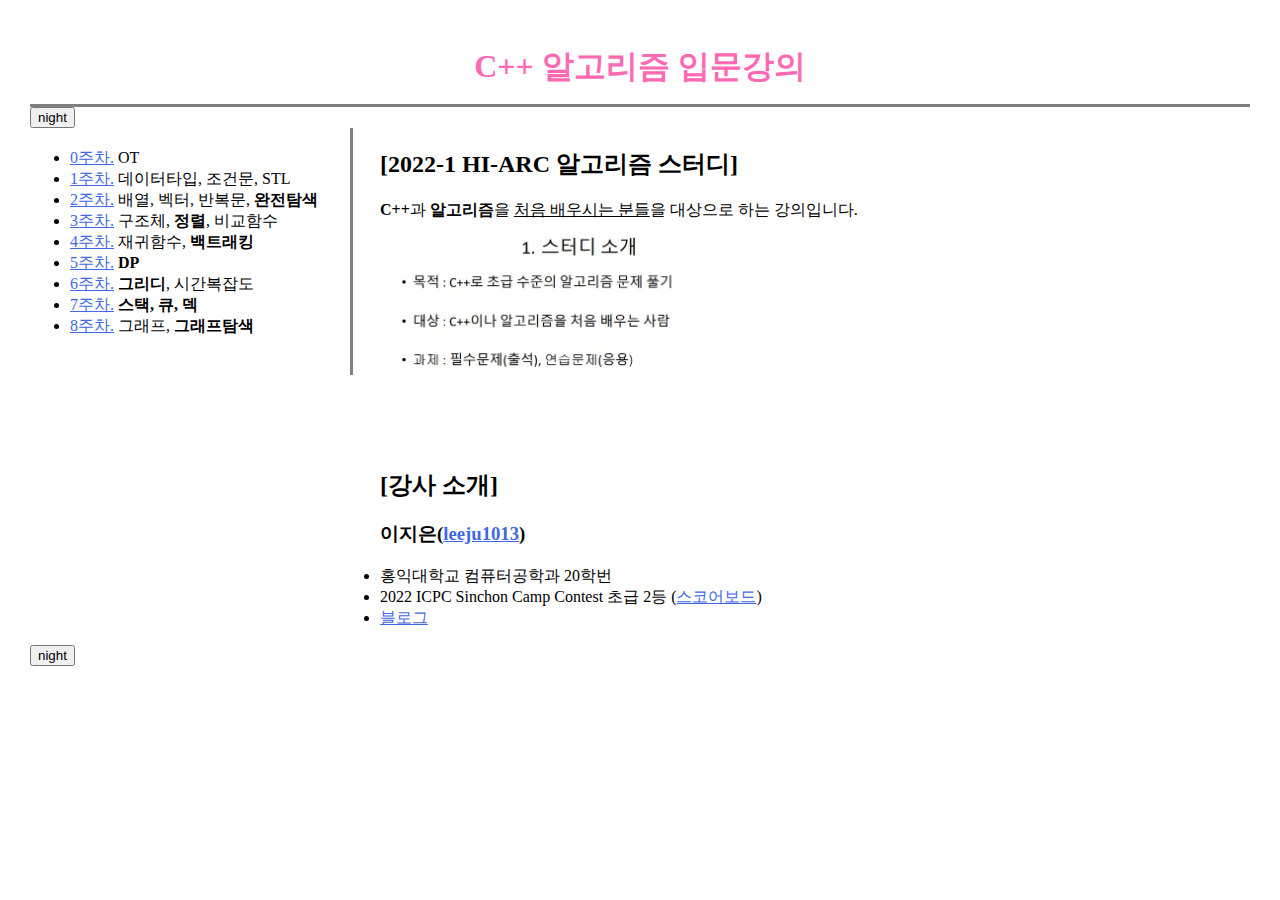
<file: index.html>
<!doctype html>
<html>
  <head>
    <title>leeju의 C++ 알고리즘 입문강의</title>
    <meta charset="utf-8">
    <link rel="stylesheet" href="style.css">
    <script>
      var Links = {
        setColor : function(color){
          var alist = document.querySelectorAll('a');
          alist[0].style.color = '#FF69B4';
          var i = 1;
          while(i < alist.length){
            alist[i].style.color = color;
            i = i + 1;
          }
        }
      }
      var Body = {
        setBackgroundColor : function(color){
          document.querySelector('body').style.backgroundColor=color;
        },
        setColor : function(color){
          document.querySelector('body').style.color=color;
        }
      }
      function nightDayHandler(self){
        var target = document.querySelector('body');
        if(self.value === 'night'){
          Body.setBackgroundColor('black');
          Body.setColor('white');
          self.value ='day';

          Links.setColor('powderblue');
        }
        else{
          Body.setBackgroundColor('white');
          Body.setColor('black');
          self.value ='night';

          Links.setColor('royalblue');
        }
      }
    </script>
  </head>

  <body>
    <h1><a href="index.html" title="강의 소개 페이지" style="color:#FF69B4; text-decoration:none;">
    C++ 알고리즘 입문강의</a></h1>
      <input type="button" value="night" onclick="
        nightDayHandler(this);
      ">

      <div id="grid">
        <div>
          <ul>
            <li><a href="0.html">0주차.</a> OT</li>
            <li><a href="1.html">1주차.</a> 데이터타입, 조건문, STL</li>
            <li><a href="2.html">2주차.</a> 배열, 벡터, 반복문, <strong>완전탐색</strong></li>
            <li><a href="3.html">3주차.</a> 구조체, <strong>정렬</strong>, 비교함수</li>
            <li><a href="4.html">4주차.</a> 재귀함수, <strong>백트래킹</strong></li>
            <li><a href="5.html">5주차.</a> <strong>DP</strong></li>
            <li><a href="6.html">6주차.</a> <strong>그리디</strong>, 시간복잡도</li>
            <li><a href="7.html">7주차.</a> <strong>스택, 큐, 덱</strong></li>
            <li><a href="8.html">8주차.</a> 그래프, <strong>그래프탐색</strong></li>
            <br>
          </ul>
        </div>
        <div>
          <h2>[2022-1 HI-ARC 알고리즘 스터디]</h2>
          <p style="margin-top:10px;">
            <strong>C++</strong>과 <strong>알고리즘</strong>을
            <u>처음 배우시는 분들</u>을 대상으로 하는 강의입니다.
            <br>
            <img src=".\study_introduction.jpg" width="400">
          </p>

          <h2>[강사 소개]</h2>
          <h3>이지은(<a href="https://solved.ac/profile/leeju1013"
          target="_blank" title="solved.ac profile">leeju1013</a>)</h3>
          <p>
            <li>홍익대학교 컴퓨터공학과 20학번</li>
            <li>2022 ICPC Sinchon Camp Contest 초급 2등
              (<a href="https://www.acmicpc.net/contest/spotboard/759" target="_blank">스코어보드</a>)</li>
            <li><a href="https://ezeun.tistory.com/" target="_blank" title="ezeun.tistory.com">블로그</a></li>
          </p>
      </div>
    </div>
    <input type="button" value="night" onclick="
      nightDayHandler(this);
    ">
  </body>
</html>
</file>
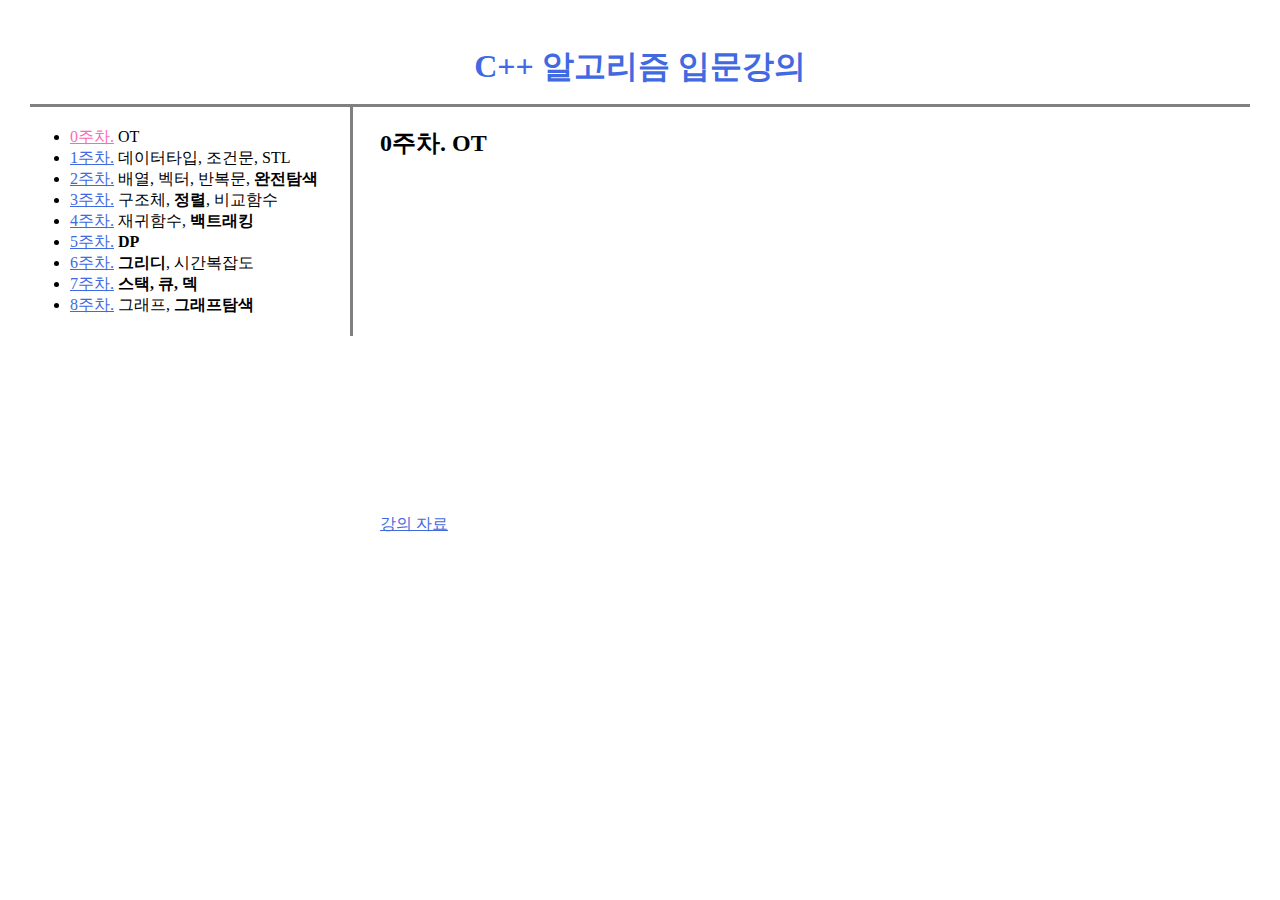
<file: 0.html>
<!doctype html>
<html>
  <head>
    <title>0주차. OT</title>
    <meta charset="utf-8">
    <link rel="stylesheet" href="style.css">
  </head>

  <body>
    <h1><a href="index.html" title="강의 소개 페이지" style="text-decoration:none;">C++ 알고리즘 입문강의</a></h1>
    <div id="grid">
      <div>
        <ul>
          <li><a href="0.html" style="color:#FF69B4">0주차.</a> OT</li>
          <li><a href="1.html">1주차.</a> 데이터타입, 조건문, STL</li>
          <li><a href="2.html">2주차.</a> 배열, 벡터, 반복문, <strong>완전탐색</strong></li>
          <li><a href="3.html">3주차.</a> 구조체, <strong>정렬</strong>, 비교함수</li>
          <li><a href="4.html">4주차.</a> 재귀함수, <strong>백트래킹</strong></li>
          <li><a href="5.html">5주차.</a> <strong>DP</strong></li>
          <li><a href="6.html">6주차.</a> <strong>그리디</strong>, 시간복잡도</li>
          <li><a href="7.html">7주차.</a> <strong>스택, 큐, 덱</strong></li>
          <li><a href="8.html">8주차.</a> 그래프, <strong>그래프탐색</strong></li>
        </ul>
      </div>
      <div>
        <h2>0주차. OT</h2>
        <p>
          <iframe width="560" height="315" src="https://www.youtube.com/embed/jJqSR5roF78"
          title="YouTube video player" frameborder="0"
          allow="accelerometer; autoplay; clipboard-write; encrypted-media; gyroscope; picture-in-picture" allowfullscreen></iframe>
        </p>
        <p>
          <a href="https://drive.google.com/file/d/11F-D3s7zmZLOsRCyeiJ4cDfNpnIK1rl4/view?usp=sharing"
          target="_blank" title="0주차 강의 ppt">강의 자료</a>
        </p>
        <br><br>
        <p>
          <div id="disqus_thread"></div>
          <script>
              /**
              *  RECOMMENDED CONFIGURATION VARIABLES: EDIT AND UNCOMMENT THE SECTION BELOW TO INSERT DYNAMIC VALUES FROM YOUR PLATFORM OR CMS.
              *  LEARN WHY DEFINING THESE VARIABLES IS IMPORTANT: https://disqus.com/admin/universalcode/#configuration-variables    */
              /*
              var disqus_config = function () {
              this.page.url = PAGE_URL;  // Replace PAGE_URL with your page's canonical URL variable
              this.page.identifier = PAGE_IDENTIFIER; // Replace PAGE_IDENTIFIER with your page's unique identifier variable
              };
              */
              (function() { // DON'T EDIT BELOW THIS LINE
              var d = document, s = d.createElement('script');
              s.src = 'https://hi-arc-algorithm-lecture.disqus.com/embed.js';
              s.setAttribute('data-timestamp', +new Date());
              (d.head || d.body).appendChild(s);
              })();
          </script>
          <noscript>Please enable JavaScript to view the <a href="https://disqus.com/?ref_noscript">comments powered by Disqus.</a></noscript>
        </p>
      </div>
    </div>
  </body>
</html>
</file>
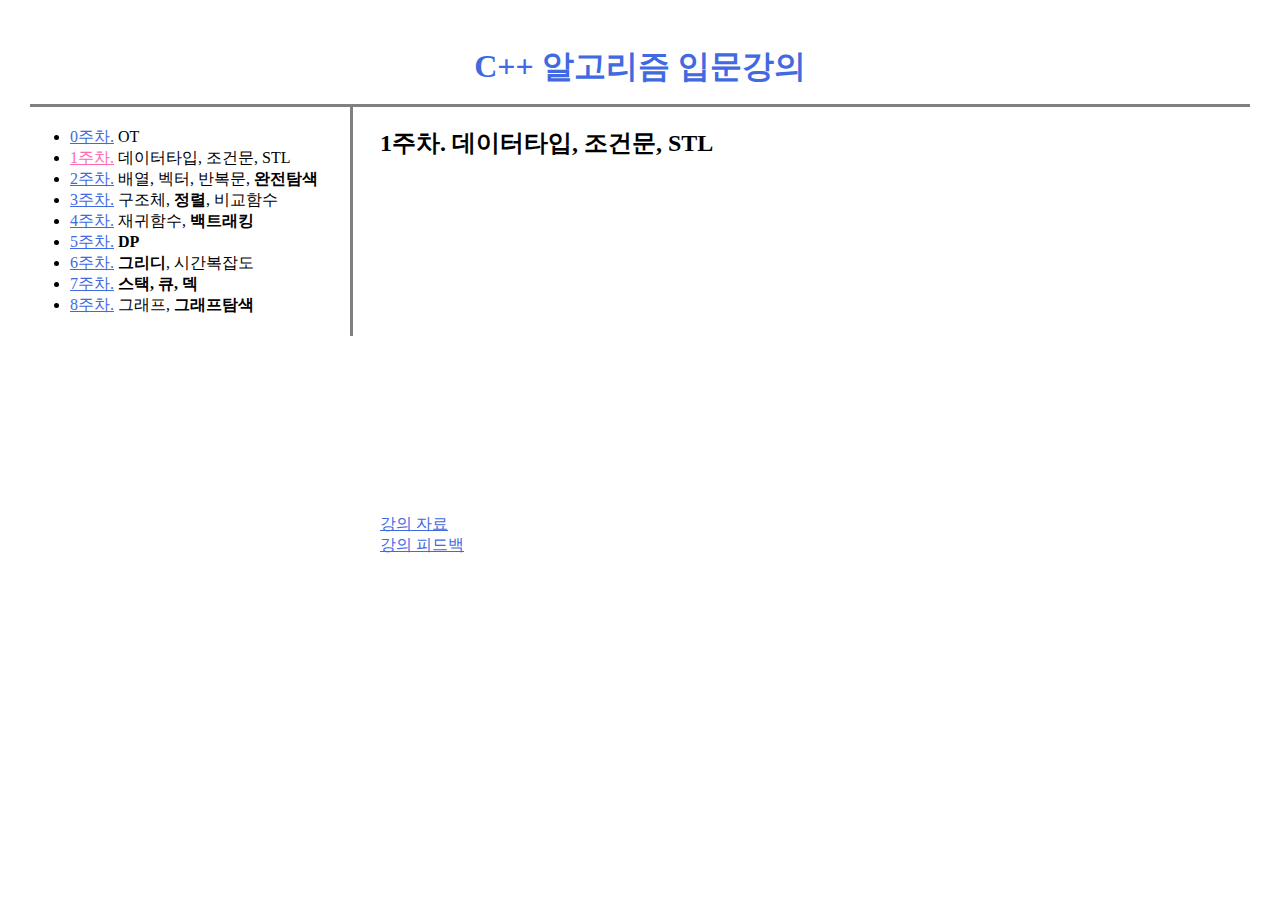
<file: 1.html>
<!doctype html>
<html>
  <head>
    <title>1주차. 데이터타입, 조건문, STL</title>
    <meta charset="utf-8">
    <link rel="stylesheet" href="style.css">
  </head>

  <body>
    <h1><a href="index.html" title="강의 소개 페이지" style="text-decoration:none;">C++ 알고리즘 입문강의</a></h1>
    <div id="grid">
      <div>
        <ul>
          <li><a href="0.html">0주차.</a> OT</li>
          <li><a href="1.html" style="color:#FF69B4">1주차.</a> 데이터타입, 조건문, STL</li>
          <li><a href="2.html">2주차.</a> 배열, 벡터, 반복문, <strong>완전탐색</strong></li>
          <li><a href="3.html">3주차.</a> 구조체, <strong>정렬</strong>, 비교함수</li>
          <li><a href="4.html">4주차.</a> 재귀함수, <strong>백트래킹</strong></li>
          <li><a href="5.html">5주차.</a> <strong>DP</strong></li>
          <li><a href="6.html">6주차.</a> <strong>그리디</strong>, 시간복잡도</li>
          <li><a href="7.html">7주차.</a> <strong>스택, 큐, 덱</strong></li>
          <li><a href="8.html">8주차.</a> 그래프, <strong>그래프탐색</strong></li>
        </ul>
      </div>
      <div>
        <h2>1주차. 데이터타입, 조건문, STL</h2>
        <p>
          <iframe width="560" height="315" src="https://www.youtube.com/embed/zHcjcj4bNRg"
          title="YouTube video player" frameborder="0"
          allow="accelerometer; autoplay; clipboard-write; encrypted-media; gyroscope; picture-in-picture" allowfullscreen></iframe>
        </p>
        <p>
          <a href="https://drive.google.com/file/d/1T3cY-ke01N-ht40H9_qjD2UiX-Ykv3Aa/view?usp=sharing"
          target="_blank" title="1주차 강의 ppt">강의 자료</a>
          <br>
          <a href="https://forms.gle/M45Wj6sM18DmyPd67"
          target="_blank" title="강의 피드백">강의 피드백</a>
        </p>
        <br><br>
        <p>
          <div id="disqus_thread"></div>
          <script>
              /**
              *  RECOMMENDED CONFIGURATION VARIABLES: EDIT AND UNCOMMENT THE SECTION BELOW TO INSERT DYNAMIC VALUES FROM YOUR PLATFORM OR CMS.
              *  LEARN WHY DEFINING THESE VARIABLES IS IMPORTANT: https://disqus.com/admin/universalcode/#configuration-variables    */
              /*
              var disqus_config = function () {
              this.page.url = PAGE_URL;  // Replace PAGE_URL with your page's canonical URL variable
              this.page.identifier = PAGE_IDENTIFIER; // Replace PAGE_IDENTIFIER with your page's unique identifier variable
              };
              */
              (function() { // DON'T EDIT BELOW THIS LINE
              var d = document, s = d.createElement('script');
              s.src = 'https://hi-arc-algorithm-lecture.disqus.com/embed.js';
              s.setAttribute('data-timestamp', +new Date());
              (d.head || d.body).appendChild(s);
              })();
          </script>
          <noscript>Please enable JavaScript to view the <a href="https://disqus.com/?ref_noscript">comments powered by Disqus.</a></noscript>
        </p>
      </div>
    </div>
  </body>
</html>
</file>
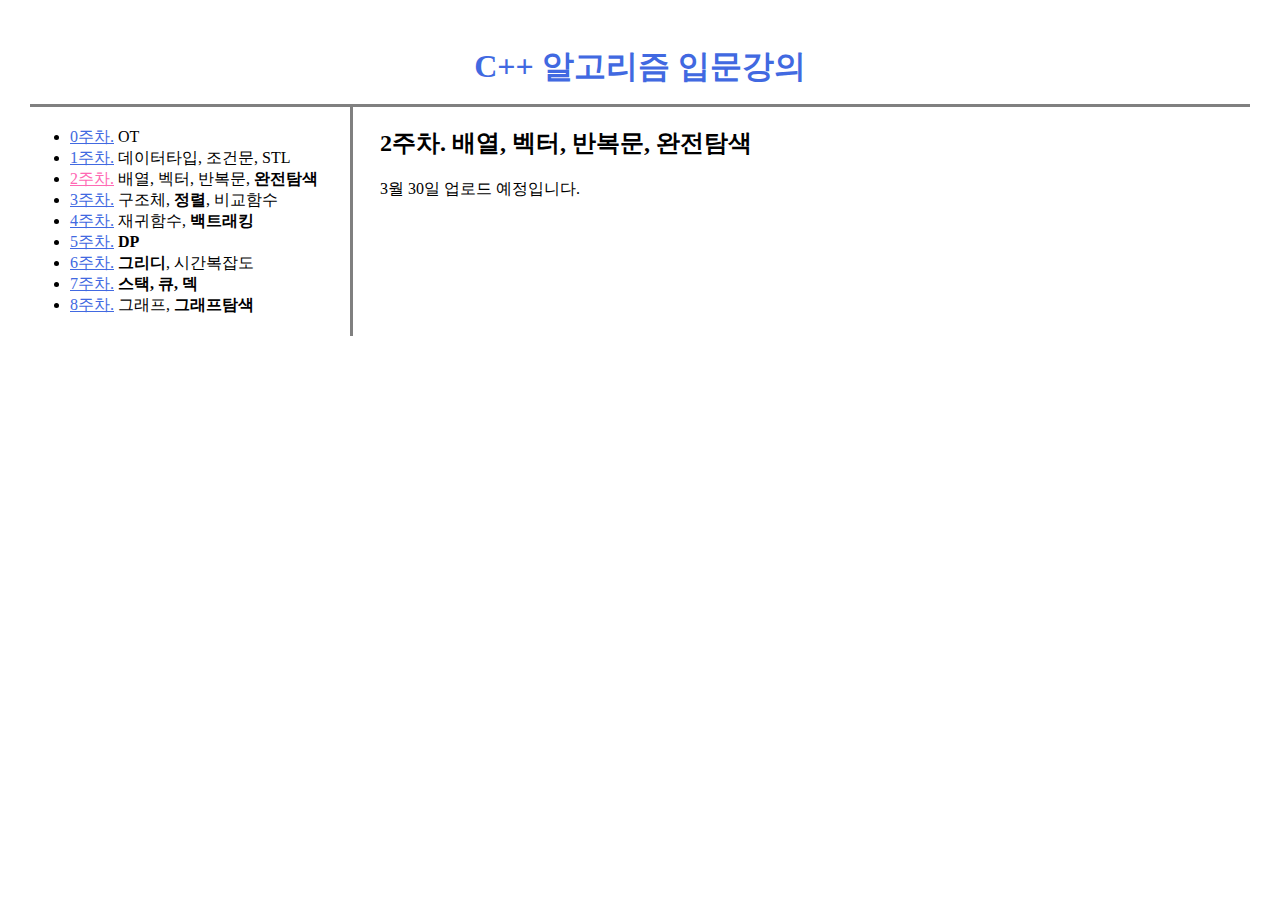
<file: 2.html>
<!doctype html>
<html>
  <head>
    <title>2주차. 배열, 벡터, 반복문, 완전탐색</title>
    <meta charset="utf-8">
    <link rel="stylesheet" href="style.css">
  </head>

  <body>
    <h1><a href="index.html" title="강의 소개 페이지" style="text-decoration:none;">C++ 알고리즘 입문강의</a></h1>
    <div id="grid">
      <div>
        <ul>
          <li><a href="0.html">0주차.</a> OT</li>
          <li><a href="1.html">1주차.</a> 데이터타입, 조건문, STL</li>
          <li><a href="2.html" style="color:#FF69B4">2주차.</a> 배열, 벡터, 반복문, <strong>완전탐색</strong></li>
          <li><a href="3.html">3주차.</a> 구조체, <strong>정렬</strong>, 비교함수</li>
          <li><a href="4.html">4주차.</a> 재귀함수, <strong>백트래킹</strong></li>
          <li><a href="5.html">5주차.</a> <strong>DP</strong></li>
          <li><a href="6.html">6주차.</a> <strong>그리디</strong>, 시간복잡도</li>
          <li><a href="7.html">7주차.</a> <strong>스택, 큐, 덱</strong></li>
          <li><a href="8.html">8주차.</a> 그래프, <strong>그래프탐색</strong></li>
        </ul>
      </div>
      <div>
        <h2>2주차. 배열, 벡터, 반복문, <strong>완전탐색</strong></h2>
        <p>
          3월 30일 업로드 예정입니다.
        </p><br><br><br>
        <p>
          <div id="disqus_thread"></div>
          <script>
              /**
              *  RECOMMENDED CONFIGURATION VARIABLES: EDIT AND UNCOMMENT THE SECTION BELOW TO INSERT DYNAMIC VALUES FROM YOUR PLATFORM OR CMS.
              *  LEARN WHY DEFINING THESE VARIABLES IS IMPORTANT: https://disqus.com/admin/universalcode/#configuration-variables    */
              /*
              var disqus_config = function () {
              this.page.url = PAGE_URL;  // Replace PAGE_URL with your page's canonical URL variable
              this.page.identifier = PAGE_IDENTIFIER; // Replace PAGE_IDENTIFIER with your page's unique identifier variable
              };
              */
              (function() { // DON'T EDIT BELOW THIS LINE
              var d = document, s = d.createElement('script');
              s.src = 'https://hi-arc-algorithm-lecture.disqus.com/embed.js';
              s.setAttribute('data-timestamp', +new Date());
              (d.head || d.body).appendChild(s);
              })();
          </script>
          <noscript>Please enable JavaScript to view the <a href="https://disqus.com/?ref_noscript">comments powered by Disqus.</a></noscript>
        </p>
      </div>
    </div>
  </body>
</html>
</file>
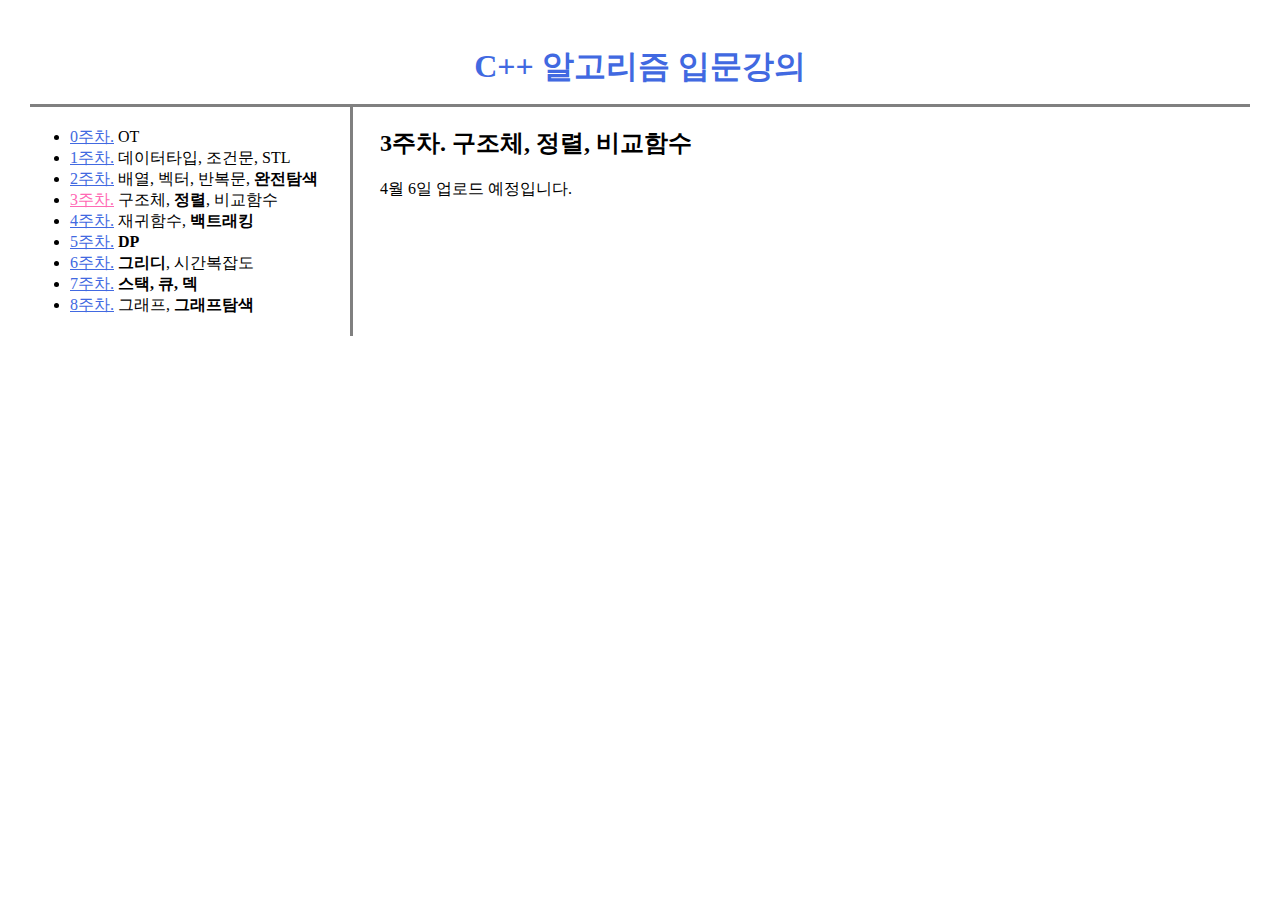
<file: 3.html>
<!doctype html>
<html>
  <head>
    <title>3주차. 구조체, 정렬, 비교함수</title>
    <meta charset="utf-8">
    <link rel="stylesheet" href="style.css">
  </head>

  <body>
    <h1><a href="index.html" title="강의 소개 페이지" style="text-decoration:none;">C++ 알고리즘 입문강의</a></h1>
    <div id="grid">
      <div>
        <ul>
          <li><a href="0.html">0주차.</a> OT</li>
          <li><a href="1.html">1주차.</a> 데이터타입, 조건문, STL</li>
          <li><a href="2.html">2주차.</a> 배열, 벡터, 반복문, <strong>완전탐색</strong></li>
          <li><a href="3.html" style="color:#FF69B4">3주차.</a> 구조체, <strong>정렬</strong>, 비교함수</li>
          <li><a href="4.html">4주차.</a> 재귀함수, <strong>백트래킹</strong></li>
          <li><a href="5.html">5주차.</a> <strong>DP</strong></li>
          <li><a href="6.html">6주차.</a> <strong>그리디</strong>, 시간복잡도</li>
          <li><a href="7.html">7주차.</a> <strong>스택, 큐, 덱</strong></li>
          <li><a href="8.html">8주차.</a> 그래프, <strong>그래프탐색</strong></li>
        </ul>
      </div>
      <div>
        <h2>3주차. 구조체, <strong>정렬</strong>, 비교함수</h2>
        <p>
          4월 6일 업로드 예정입니다.
        </p><br><br><br>
        <p>
        <p>
          <div id="disqus_thread"></div>
          <script>
              /**
              *  RECOMMENDED CONFIGURATION VARIABLES: EDIT AND UNCOMMENT THE SECTION BELOW TO INSERT DYNAMIC VALUES FROM YOUR PLATFORM OR CMS.
              *  LEARN WHY DEFINING THESE VARIABLES IS IMPORTANT: https://disqus.com/admin/universalcode/#configuration-variables    */
              /*
              var disqus_config = function () {
              this.page.url = PAGE_URL;  // Replace PAGE_URL with your page's canonical URL variable
              this.page.identifier = PAGE_IDENTIFIER; // Replace PAGE_IDENTIFIER with your page's unique identifier variable
              };
              */
              (function() { // DON'T EDIT BELOW THIS LINE
              var d = document, s = d.createElement('script');
              s.src = 'https://hi-arc-algorithm-lecture.disqus.com/embed.js';
              s.setAttribute('data-timestamp', +new Date());
              (d.head || d.body).appendChild(s);
              })();
          </script>
          <noscript>Please enable JavaScript to view the <a href="https://disqus.com/?ref_noscript">comments powered by Disqus.</a></noscript>
        </p>
      </div>
    </div>
  </body>
</html>
</file>
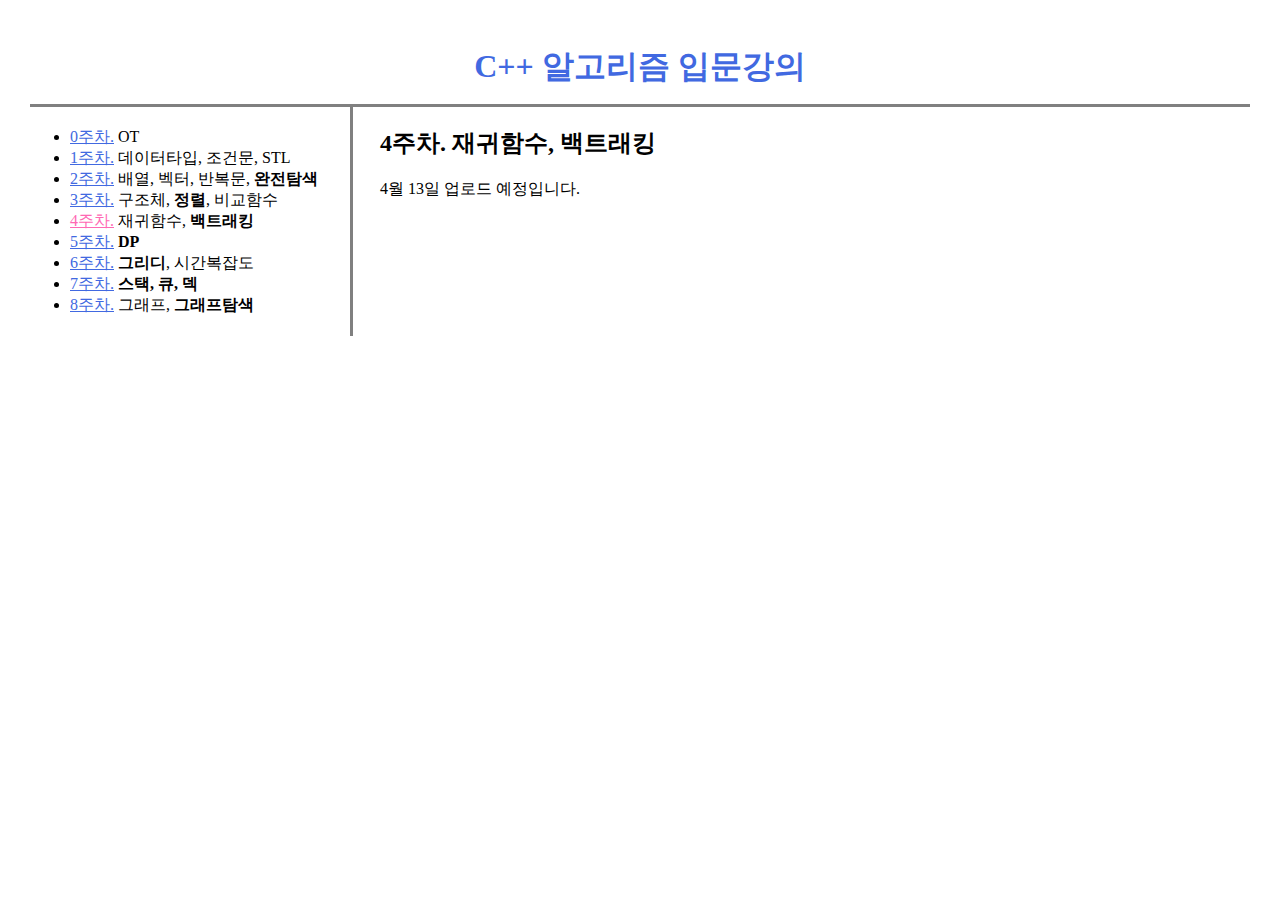
<file: 4.html>
<!doctype html>
<html>
  <head>
    <title>4주차. 재귀함수, 백트래킹</title>
    <meta charset="utf-8">
    <link rel="stylesheet" href="style.css">
  </head>

  <body>
    <h1><a href="index.html" title="강의 소개 페이지" style="text-decoration:none;">C++ 알고리즘 입문강의</a></h1>
    <div id="grid">
      <div>
        <ul>
          <li><a href="0.html">0주차.</a> OT</li>
          <li><a href="1.html">1주차.</a> 데이터타입, 조건문, STL</li>
          <li><a href="2.html">2주차.</a> 배열, 벡터, 반복문, <strong>완전탐색</strong></li>
          <li><a href="3.html">3주차.</a> 구조체, <strong>정렬</strong>, 비교함수</li>
          <li><a href="4.html" style="color:#FF69B4">4주차.</a> 재귀함수, <strong>백트래킹</strong></li>
          <li><a href="5.html">5주차.</a> <strong>DP</strong></li>
          <li><a href="6.html">6주차.</a> <strong>그리디</strong>, 시간복잡도</li>
          <li><a href="7.html">7주차.</a> <strong>스택, 큐, 덱</strong></li>
          <li><a href="8.html">8주차.</a> 그래프, <strong>그래프탐색</strong></li>
        </ul>
      </div>
      <div>
        <h2>4주차. 재귀함수, <strong>백트래킹</strong></h2>
        <p>
          4월 13일 업로드 예정입니다.
        </p><br><br><br>
        <p>
        <p>
          <div id="disqus_thread"></div>
          <script>
              /**
              *  RECOMMENDED CONFIGURATION VARIABLES: EDIT AND UNCOMMENT THE SECTION BELOW TO INSERT DYNAMIC VALUES FROM YOUR PLATFORM OR CMS.
              *  LEARN WHY DEFINING THESE VARIABLES IS IMPORTANT: https://disqus.com/admin/universalcode/#configuration-variables    */
              /*
              var disqus_config = function () {
              this.page.url = PAGE_URL;  // Replace PAGE_URL with your page's canonical URL variable
              this.page.identifier = PAGE_IDENTIFIER; // Replace PAGE_IDENTIFIER with your page's unique identifier variable
              };
              */
              (function() { // DON'T EDIT BELOW THIS LINE
              var d = document, s = d.createElement('script');
              s.src = 'https://hi-arc-algorithm-lecture.disqus.com/embed.js';
              s.setAttribute('data-timestamp', +new Date());
              (d.head || d.body).appendChild(s);
              })();
          </script>
          <noscript>Please enable JavaScript to view the <a href="https://disqus.com/?ref_noscript">comments powered by Disqus.</a></noscript>
        </p>
      </div>
    </div>
  </body>
</html>
</file>
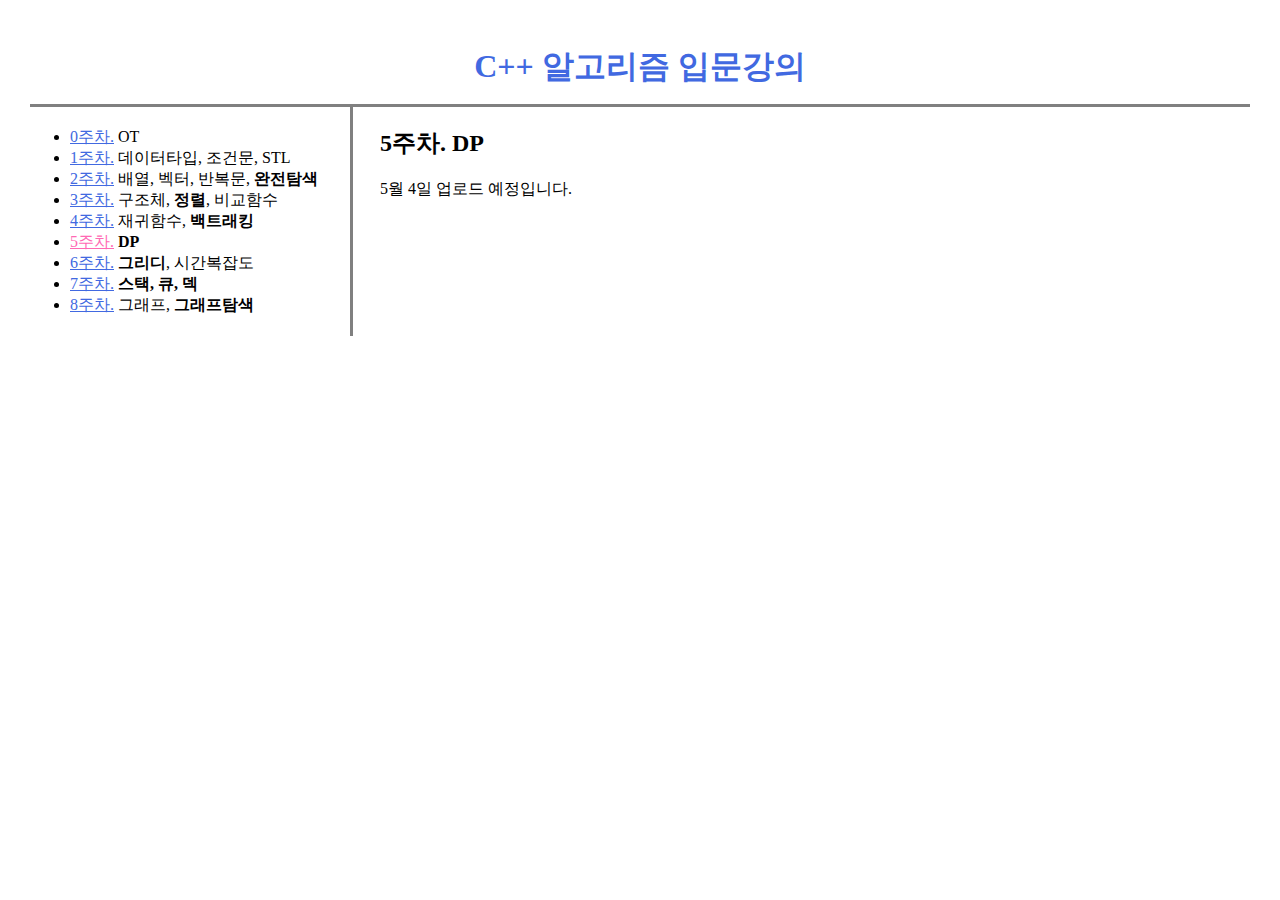
<file: 5.html>
<!doctype html>
<html>
  <head>
    <title>5주차. DP</title>
    <meta charset="utf-8">
    <link rel="stylesheet" href="style.css">
  </head>

  <body>
    <h1><a href="index.html" title="강의 소개 페이지" style="text-decoration:none;">C++ 알고리즘 입문강의</a></h1>
    <div id="grid">
      <div>
        <ul>
          <li><a href="0.html">0주차.</a> OT</li>
          <li><a href="1.html">1주차.</a> 데이터타입, 조건문, STL</li>
          <li><a href="2.html">2주차.</a> 배열, 벡터, 반복문, <strong>완전탐색</strong></li>
          <li><a href="3.html">3주차.</a> 구조체, <strong>정렬</strong>, 비교함수</li>
          <li><a href="4.html">4주차.</a> 재귀함수, <strong>백트래킹</strong></li>
          <li><a href="5.html" style="color:#FF69B4">5주차.</a> <strong>DP</strong></li>
          <li><a href="6.html">6주차.</a> <strong>그리디</strong>, 시간복잡도</li>
          <li><a href="7.html">7주차.</a> <strong>스택, 큐, 덱</strong></li>
          <li><a href="8.html">8주차.</a> 그래프, <strong>그래프탐색</strong></li>
        </ul>
      </div>
      <div>
        <h2>5주차. <strong>DP</strong></h2>
        <p>
          5월 4일 업로드 예정입니다.
        </p><br><br><br>
        <p>
        <p>
          <div id="disqus_thread"></div>
          <script>
              /**
              *  RECOMMENDED CONFIGURATION VARIABLES: EDIT AND UNCOMMENT THE SECTION BELOW TO INSERT DYNAMIC VALUES FROM YOUR PLATFORM OR CMS.
              *  LEARN WHY DEFINING THESE VARIABLES IS IMPORTANT: https://disqus.com/admin/universalcode/#configuration-variables    */
              /*
              var disqus_config = function () {
              this.page.url = PAGE_URL;  // Replace PAGE_URL with your page's canonical URL variable
              this.page.identifier = PAGE_IDENTIFIER; // Replace PAGE_IDENTIFIER with your page's unique identifier variable
              };
              */
              (function() { // DON'T EDIT BELOW THIS LINE
              var d = document, s = d.createElement('script');
              s.src = 'https://hi-arc-algorithm-lecture.disqus.com/embed.js';
              s.setAttribute('data-timestamp', +new Date());
              (d.head || d.body).appendChild(s);
              })();
          </script>
          <noscript>Please enable JavaScript to view the <a href="https://disqus.com/?ref_noscript">comments powered by Disqus.</a></noscript>
        </p>
      </div>
    </div>
  </body>
</html>
</file>
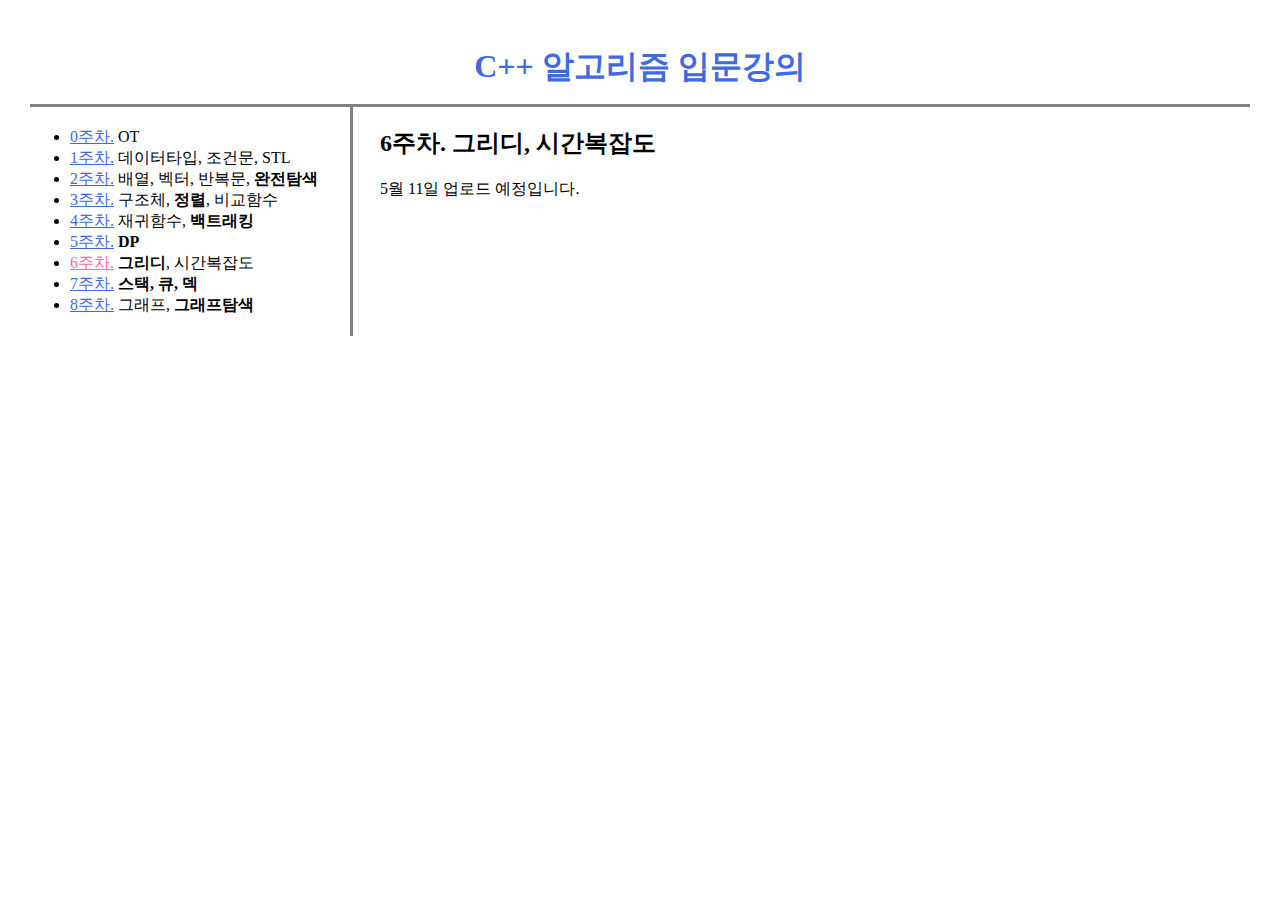
<file: 6.html>
<!doctype html>
<html>
  <head>
    <title>6주차. 그리디, 시간복잡도</title>
    <meta charset="utf-8">
    <link rel="stylesheet" href="style.css">
  </head>

  <body>
    <h1><a href="index.html" title="강의 소개 페이지" style="text-decoration:none;">C++ 알고리즘 입문강의</a></h1>
    <div id="grid">
      <div>
        <ul>
          <li><a href="0.html">0주차.</a> OT</li>
          <li><a href="1.html">1주차.</a> 데이터타입, 조건문, STL</li>
          <li><a href="2.html">2주차.</a> 배열, 벡터, 반복문, <strong>완전탐색</strong></li>
          <li><a href="3.html">3주차.</a> 구조체, <strong>정렬</strong>, 비교함수</li>
          <li><a href="4.html">4주차.</a> 재귀함수, <strong>백트래킹</strong></li>
          <li><a href="5.html">5주차.</a> <strong>DP</strong></li>
          <li><a href="6.html" style="color:#FF69B4">6주차.</a> <strong>그리디</strong>, 시간복잡도</li>
          <li><a href="7.html">7주차.</a> <strong>스택, 큐, 덱</strong></li>
          <li><a href="8.html">8주차.</a> 그래프, <strong>그래프탐색</strong></li>
        </ul>
      </div>
      <div>
        <h2>6주차. <strong>그리디</strong>, 시간복잡도</h2>
        <p>
          5월 11일 업로드 예정입니다.
        </p><br><br><br>
        <p>
        <p>
          <div id="disqus_thread"></div>
          <script>
              /**
              *  RECOMMENDED CONFIGURATION VARIABLES: EDIT AND UNCOMMENT THE SECTION BELOW TO INSERT DYNAMIC VALUES FROM YOUR PLATFORM OR CMS.
              *  LEARN WHY DEFINING THESE VARIABLES IS IMPORTANT: https://disqus.com/admin/universalcode/#configuration-variables    */
              /*
              var disqus_config = function () {
              this.page.url = PAGE_URL;  // Replace PAGE_URL with your page's canonical URL variable
              this.page.identifier = PAGE_IDENTIFIER; // Replace PAGE_IDENTIFIER with your page's unique identifier variable
              };
              */
              (function() { // DON'T EDIT BELOW THIS LINE
              var d = document, s = d.createElement('script');
              s.src = 'https://hi-arc-algorithm-lecture.disqus.com/embed.js';
              s.setAttribute('data-timestamp', +new Date());
              (d.head || d.body).appendChild(s);
              })();
          </script>
          <noscript>Please enable JavaScript to view the <a href="https://disqus.com/?ref_noscript">comments powered by Disqus.</a></noscript>
        </p>
      </div>
    </div>
  </body>
</html>
</file>
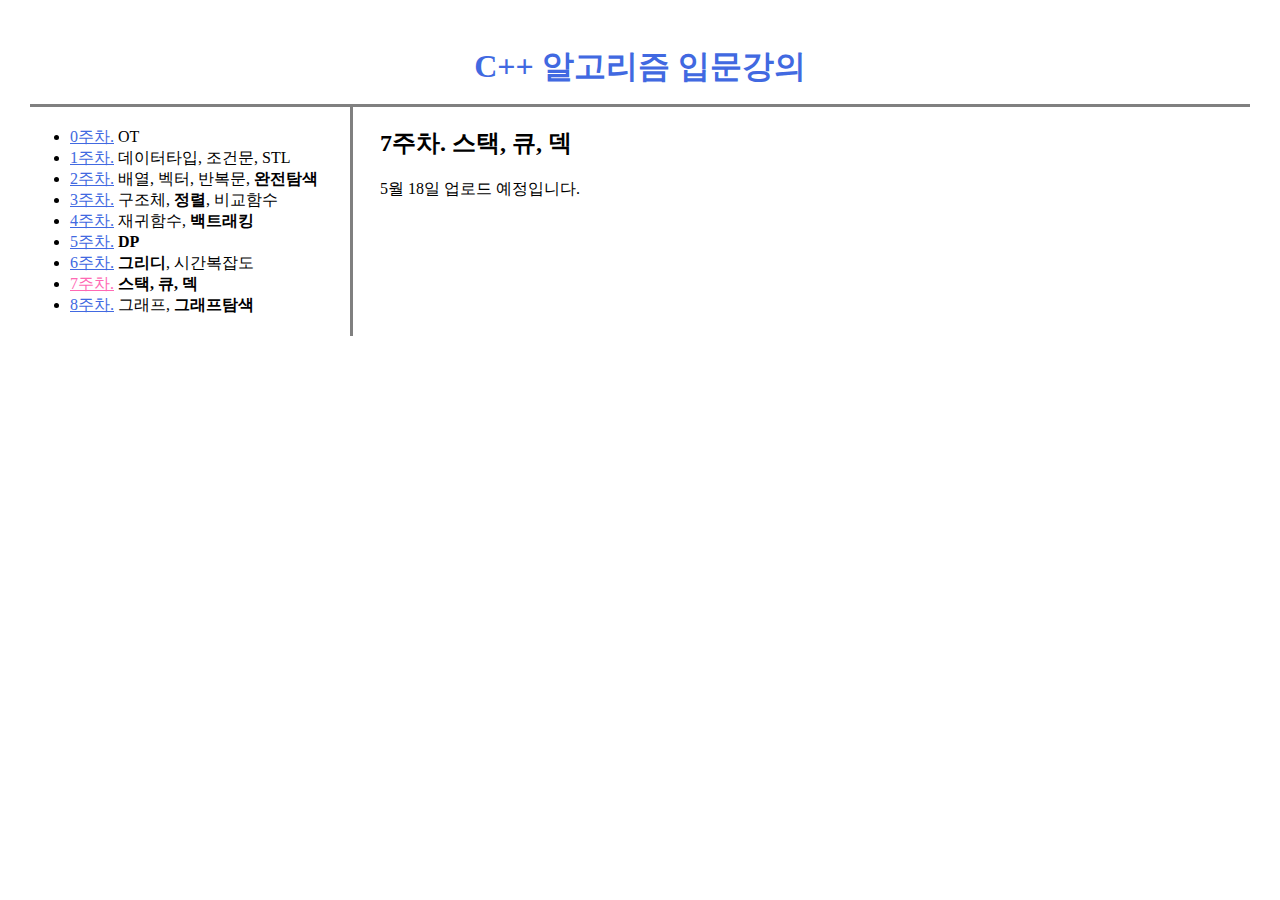
<file: 7.html>
<!doctype html>
<html>
  <head>
    <title>7주차. 스택, 큐, 덱</title>
    <meta charset="utf-8">
    <link rel="stylesheet" href="style.css">
  </head>

  <body>
    <h1><a href="index.html" title="강의 소개 페이지" style="text-decoration:none;">C++ 알고리즘 입문강의</a></h1>
    <div id="grid">
      <div>
        <ul>
          <li><a href="0.html">0주차.</a> OT</li>
          <li><a href="1.html">1주차.</a> 데이터타입, 조건문, STL</li>
          <li><a href="2.html">2주차.</a> 배열, 벡터, 반복문, <strong>완전탐색</strong></li>
          <li><a href="3.html">3주차.</a> 구조체, <strong>정렬</strong>, 비교함수</li>
          <li><a href="4.html">4주차.</a> 재귀함수, <strong>백트래킹</strong></li>
          <li><a href="5.html">5주차.</a> <strong>DP</strong></li>
          <li><a href="6.html">6주차.</a> <strong>그리디</strong>, 시간복잡도</li>
          <li><a href="7.html" style="color:#FF69B4">7주차.</a> <strong>스택, 큐, 덱</strong></li>
          <li><a href="8.html">8주차.</a> 그래프, <strong>그래프탐색</strong></li>
        </ul>
      </div>
      <div>
        <h2>7주차. <strong>스택, 큐, 덱</strong></h2>
        <p>
          5월 18일 업로드 예정입니다.
        </p><br><br><br>
        <p>
        <p>
          <div id="disqus_thread"></div>
          <script>
              /**
              *  RECOMMENDED CONFIGURATION VARIABLES: EDIT AND UNCOMMENT THE SECTION BELOW TO INSERT DYNAMIC VALUES FROM YOUR PLATFORM OR CMS.
              *  LEARN WHY DEFINING THESE VARIABLES IS IMPORTANT: https://disqus.com/admin/universalcode/#configuration-variables    */
              /*
              var disqus_config = function () {
              this.page.url = PAGE_URL;  // Replace PAGE_URL with your page's canonical URL variable
              this.page.identifier = PAGE_IDENTIFIER; // Replace PAGE_IDENTIFIER with your page's unique identifier variable
              };
              */
              (function() { // DON'T EDIT BELOW THIS LINE
              var d = document, s = d.createElement('script');
              s.src = 'https://hi-arc-algorithm-lecture.disqus.com/embed.js';
              s.setAttribute('data-timestamp', +new Date());
              (d.head || d.body).appendChild(s);
              })();
          </script>
          <noscript>Please enable JavaScript to view the <a href="https://disqus.com/?ref_noscript">comments powered by Disqus.</a></noscript>
        </p>
      </div>
    </div>
  </body>
</html>
</file>
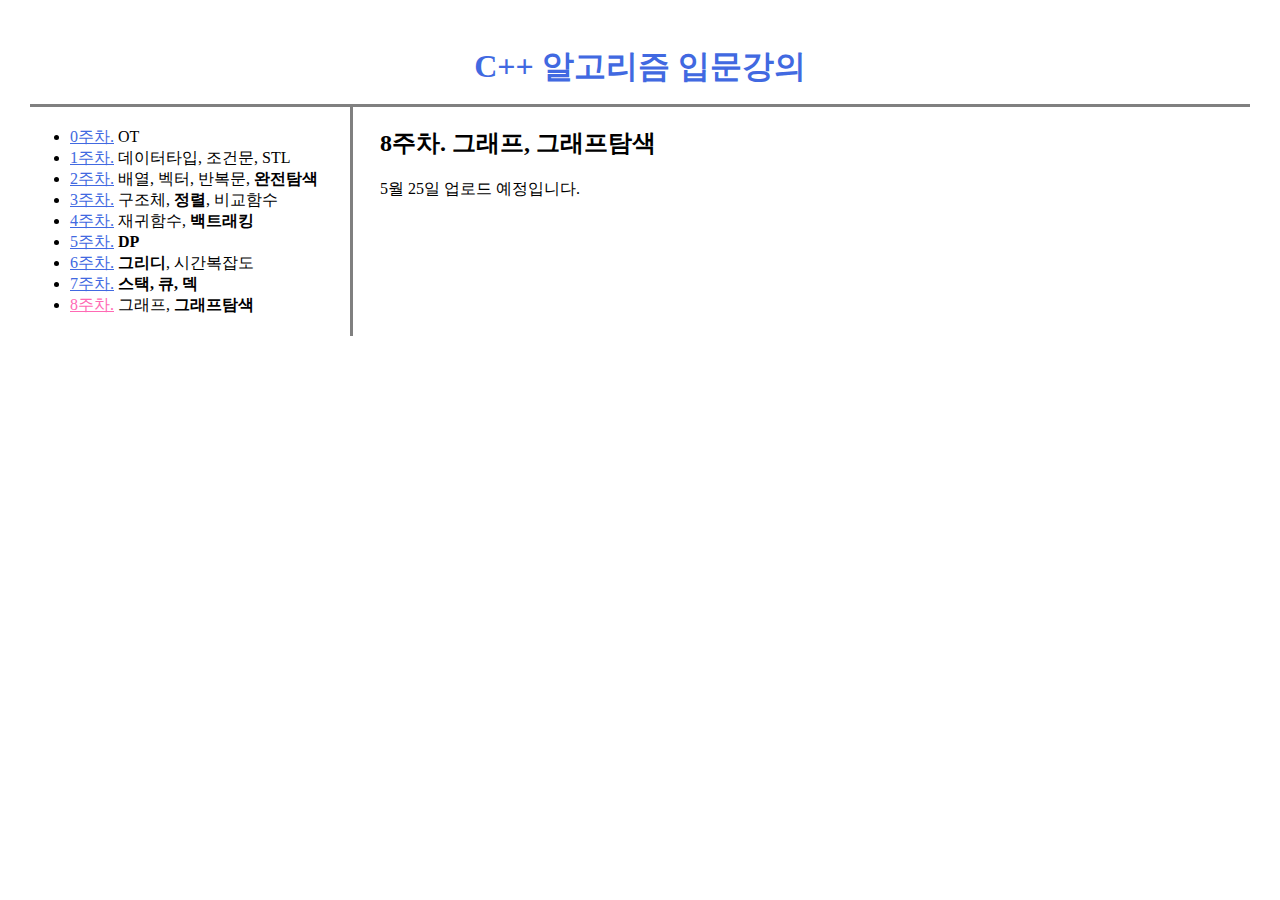
<file: 8.html>
<!doctype html>
<html>
  <head>
    <title>8주차. 그래프, 그래프탐색</title>
    <meta charset="utf-8">
    <link rel="stylesheet" href="style.css">
  </head>

  <body>
    <h1><a href="index.html" title="강의 소개 페이지" style="text-decoration:none;">C++ 알고리즘 입문강의</a></h1>
    <div id="grid">
      <div>
        <ul>
          <li><a href="0.html">0주차.</a> OT</li>
          <li><a href="1.html">1주차.</a> 데이터타입, 조건문, STL</li>
          <li><a href="2.html">2주차.</a> 배열, 벡터, 반복문, <strong>완전탐색</strong></li>
          <li><a href="3.html">3주차.</a> 구조체, <strong>정렬</strong>, 비교함수</li>
          <li><a href="4.html">4주차.</a> 재귀함수, <strong>백트래킹</strong></li>
          <li><a href="5.html">5주차.</a> <strong>DP</strong></li>
          <li><a href="6.html">6주차.</a> <strong>그리디</strong>, 시간복잡도</li>
          <li><a href="7.html">7주차.</a> <strong>스택, 큐, 덱</strong></li>
          <li><a href="8.html" style="color:#FF69B4">8주차.</a> 그래프, <strong>그래프탐색</strong></li>
        </ul>
      </div>
      <div>
        <h2>8주차. 그래프, <strong>그래프탐색</strong></h2>
        <p>
          5월 25일 업로드 예정입니다.
        </p><br><br><br>
        <p>
        <p>
          <div id="disqus_thread"></div>
          <script>
              /**
              *  RECOMMENDED CONFIGURATION VARIABLES: EDIT AND UNCOMMENT THE SECTION BELOW TO INSERT DYNAMIC VALUES FROM YOUR PLATFORM OR CMS.
              *  LEARN WHY DEFINING THESE VARIABLES IS IMPORTANT: https://disqus.com/admin/universalcode/#configuration-variables    */
              /*
              var disqus_config = function () {
              this.page.url = PAGE_URL;  // Replace PAGE_URL with your page's canonical URL variable
              this.page.identifier = PAGE_IDENTIFIER; // Replace PAGE_IDENTIFIER with your page's unique identifier variable
              };
              */
              (function() { // DON'T EDIT BELOW THIS LINE
              var d = document, s = d.createElement('script');
              s.src = 'https://hi-arc-algorithm-lecture.disqus.com/embed.js';
              s.setAttribute('data-timestamp', +new Date());
              (d.head || d.body).appendChild(s);
              })();
          </script>
          <noscript>Please enable JavaScript to view the <a href="https://disqus.com/?ref_noscript">comments powered by Disqus.</a></noscript>
        </p>
      </div>
    </div>
  </body>
</html>
</file>
<file: style.css>
a{
    color:royalblue;
}
h1 {
    text-align: center;
    border-bottom:3px solid gray;
    padding: 15px;
    /*display: inline; */
    margin: 0px;
}
#grid ul {
  border-right: 3px solid gray;
  width : 260px;
  margin: 0px;
  padding: 20px;
  padding-left: 40px;
}
body {
  margin:30px;
}
#grid{
  display: grid;
  grid-template-columns: 350px 1fr;
}
@media(max-width: 850px){
  #grid{
    display: block;
  }
  #grid ul{
    border-right: none;
  }
}
</file>
